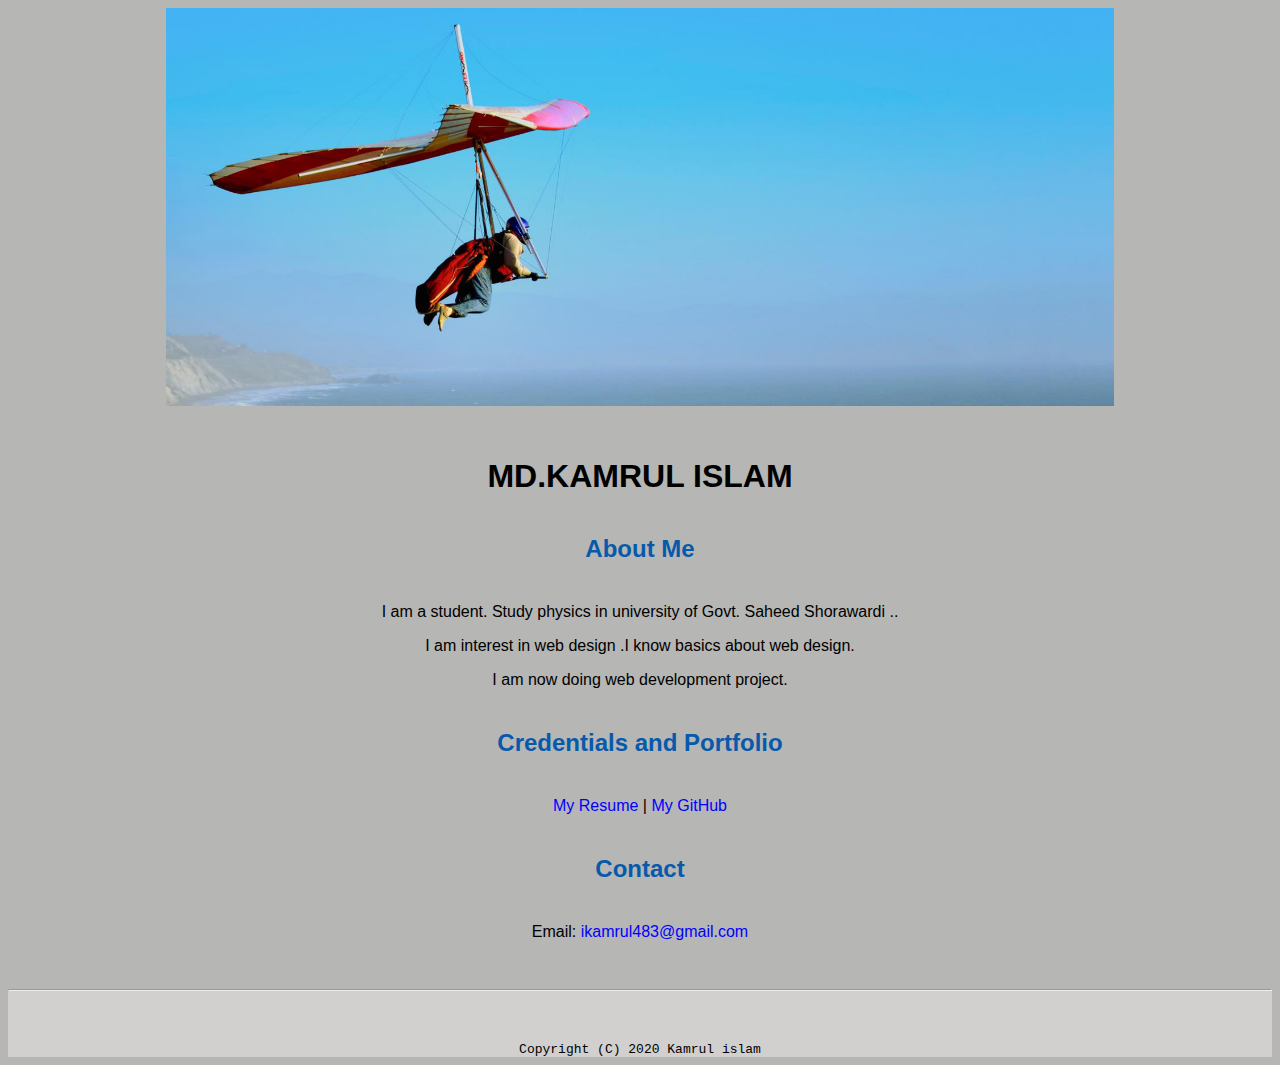
<file: index.html>
<!doctype html>

<!-- this is a comment for human! -->

<html lang="en">

<header>
  <!-- change the name to yours! -->
  <title>Kamrul Islam</title>
  <link rel="shortcut icon" type="image/x-icon" href="images/favicon.ico">
  <!-- link to the master cascading stylesheet -->
  <link rel="stylesheet" href="css/master.css">
  <meta name="viewport" content="width=device-width, initial-scale=1, shrink-to-fit=no">
  <meta name="name" content="Harrison Kong's Portal">
  <!-- remove the following line after you are happy with your Website
       so that search engines will index it! -->
</header>

<body>
  <!-- add the banner image here -->
  <img class="hero" src="images/banner.jpg" width="75%" alt="banner">

  <!-- add the name for the website -->
  <h1>MD.KAMRUL ISLAM</h1>

  <!-- add a section called "About Me" -->
  <h2>About Me</h2>

  <!-- add a few paragraph lines to describe you -->
  <p>I am a student. Study physics in university of Govt. Saheed Shorawardi ..</p> <!-- where do you live? -->
  <p>I am interest in web design .I know basics about web design.</p> <!-- Where studying/studied? -->
  <p>I am now doing web development project.</p> <!-- current job or current school year? -->

  <!-- add a section called "Credentials and Portofolio -->
  <h2>Credentials and Portfolio</h2>

  <!-- add two hyperlinks to resume page and github page separated by a vertical line -->
  <p><a href="resume.html">My Resume</a> | <a href="https://github.com/Kamrulislam7" target="_blank">My GitHub</a></p>

  <h2>Contact</h2>

  <!-- add a link to let visitor to send you an email easily! -->
  <p>Email: <a href="mailto:ikamrul483@gmail.com" target="_blank">ikamrul483@gmail.com</a></p>

  <!-- don't post physical address, personal phone number or other personal information on the web! -->
</body>

<footer>
  <hr>
  <!-- change the name to yours! -->
  <code>Copyright (C) 2020 Kamrul islam</code>
</footer>

</html>
</file>
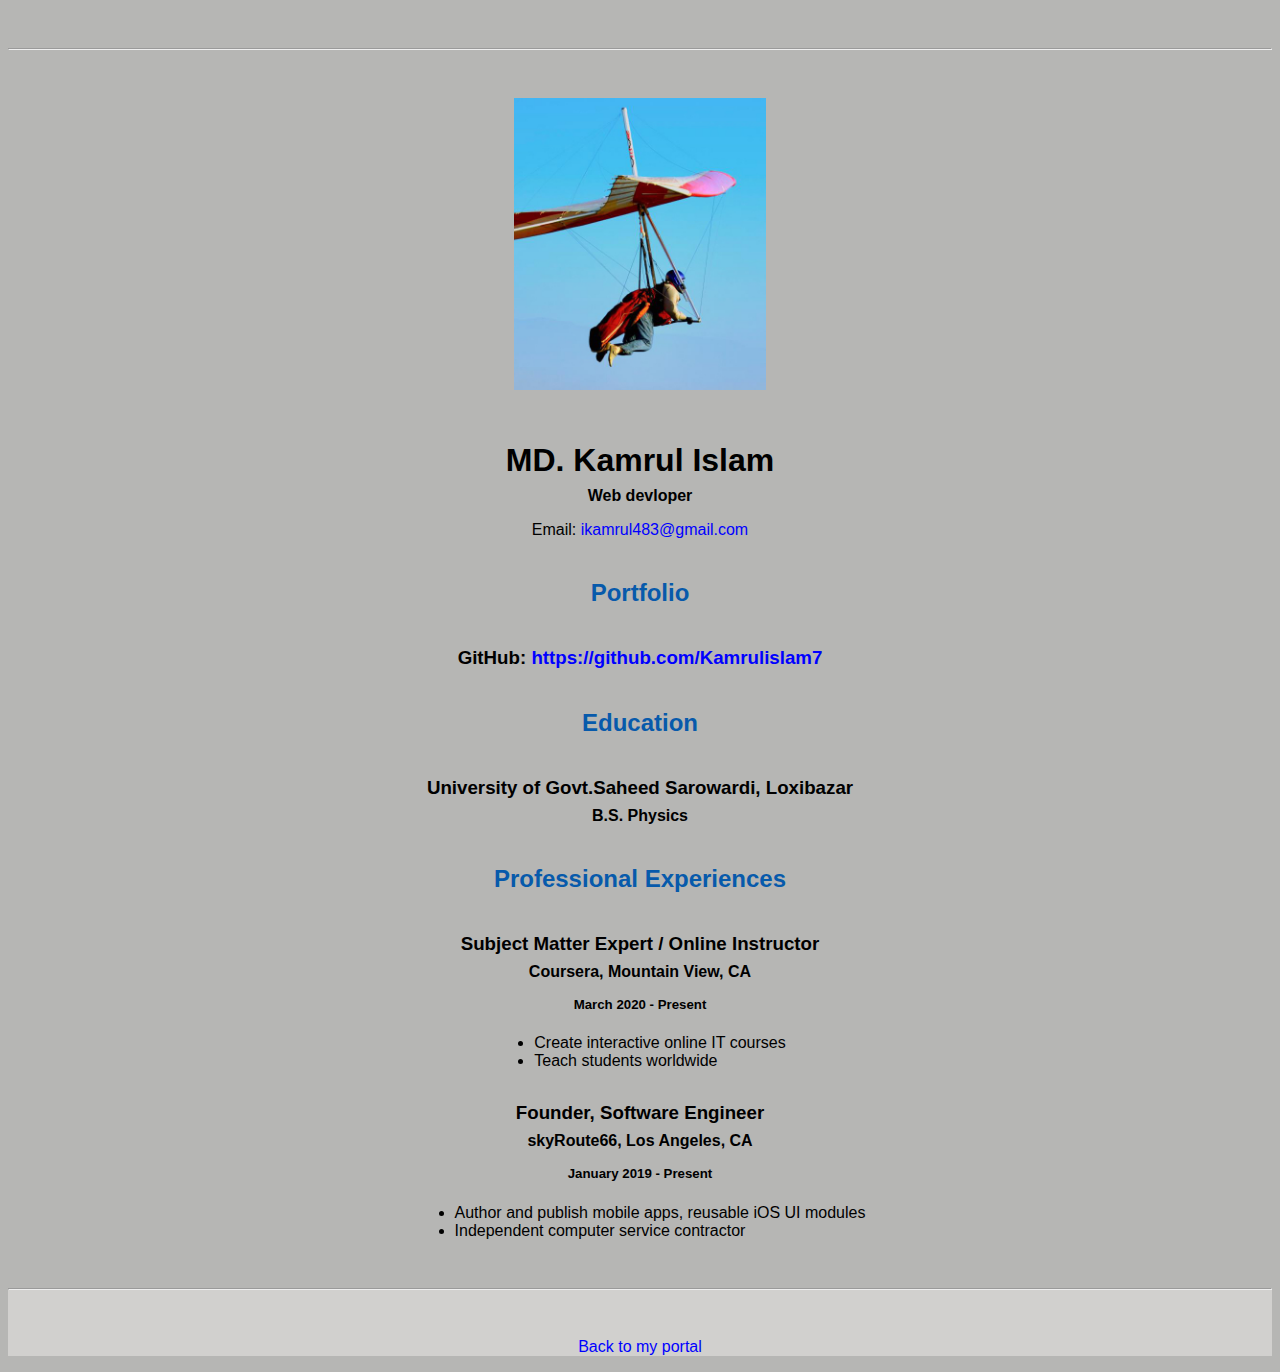
<file: resume.html>
<!doctype html>

<!-- this is a comment for human! -->

<html lang="en">

  <header>
    <title>Harrison Kong's Resume</title>
    <link rel="stylesheet" href="css/master.css">
    <link rel="FaviconIcon" href="favicon.ico" type="image/x-icon">
    <link rel="shortcut icon" href="favicon.ico" type="image/x-icon">
    <meta name="viewport" content="width=device-width, initial-scale=1, shrink-to-fit=no">
    <meta name="name" content="Harrison Kong's Resume">
    <!-- remove the following line after you are happy with your Website
         so that search engines will index it! -->
    <meta name="robots" content="noindex, nofollow">
  </header>

  <body>
    <hr>

    <img src="images/headshot.jpg" alt="Harrison Kong's headshot" width="20%">

    <h1>MD. Kamrul Islam</h1>
    <h4>Web devloper</h4>

    <p>Email: <a href="mailto:ikamrul483@gmail.com" target="_blank">ikamrul483@gmail.com</a></p>
    <!-- don't post physical address, personal phone number or other personal information on the web! -->

    <h2>Portfolio</h2>
      <h3>GitHub: <a href="https://github.com/Kamrulislam7" target="_blank">https://github.com/Kamrulislam7</a></h3>

    <h2>Education</h2>

    <h3>University of Govt.Saheed Sarowardi, Loxibazar</h3>
    <h4>B.S. Physics</h4>

    <h2>Professional Experiences</h2>

    <h3>Subject Matter Expert / Online Instructor</h3>
    <h4>Coursera, Mountain View, CA</h4>
    <h5>March 2020 - Present</h5>
      <ul>
        <li>Create interactive online IT courses</li>
        <li>Teach students worldwide</li>
      </ul>

    <h3>Founder, Software Engineer</h3>
    <h4>skyRoute66, Los Angeles, CA</h4>
    <h5>January 2019 - Present</h5>
      <ul>
        <li>Author and publish mobile apps, reusable iOS UI modules</li>
        <li>Independent computer service contractor</li>
      </ul>
  </body>

  <footer>
  <hr>
  <p><a href="index.html">Back to my portal</a><p>
  </footer>

</html>
</file>
<file: css/master.css>
/* Cascading stylesheet for the website */

/* Text inside these asterisks and slashes are comments for human */

  a {
    color: blue; /* set the text color to blue here */
    text-decoration: none; /* This means we do not want hyperlinks to be underlined */
  }

  a:hover {
    color: red; /* set the text color to red here */
    text-decoration: none; /* This means we do not want hyperlinks to be underlined */
  }

  body {
    background-color: #B6B6B4; /* set the background color here */
    color: black; /* set the text color to black here */
    font-family: Arial, Helvetica, sans-serif;  /* set the font here */
    text-align: center; /* set the text alignment here */
   }

  footer { 
    background:#D1D0CE ;
    margin-top: 0rem;
    margin-bottom: 0rem;
  }

  h1 {
    margin-bottom: 0.5rem;
    margin-top: 3rem;
   }

  h2 {
    color: #075AAB; /* set the text color of to #075AAB here */
    /* set both the bottom margin and top margin to 2.5rem here */
    margin-bottom: 2.5rem;
    margin-top: 2.5rem;
   }

  h3 {
    margin-bottom: 0;
    margin-top: 2rem;
  }

  h4 {
    margin-bottom: 1rem;
    margin-top: 0.5rem;
  }

  h5 {
    margin-top: 0.5rem;
  }

  hr {
    margin-bottom: 3rem;
    margin-top: 3rem;
  }

  /* this controls how the bullet points in the resume page looks */
  ul {
    display: table;
    margin: 0 auto;
    text-align: left;
  }
</file>
